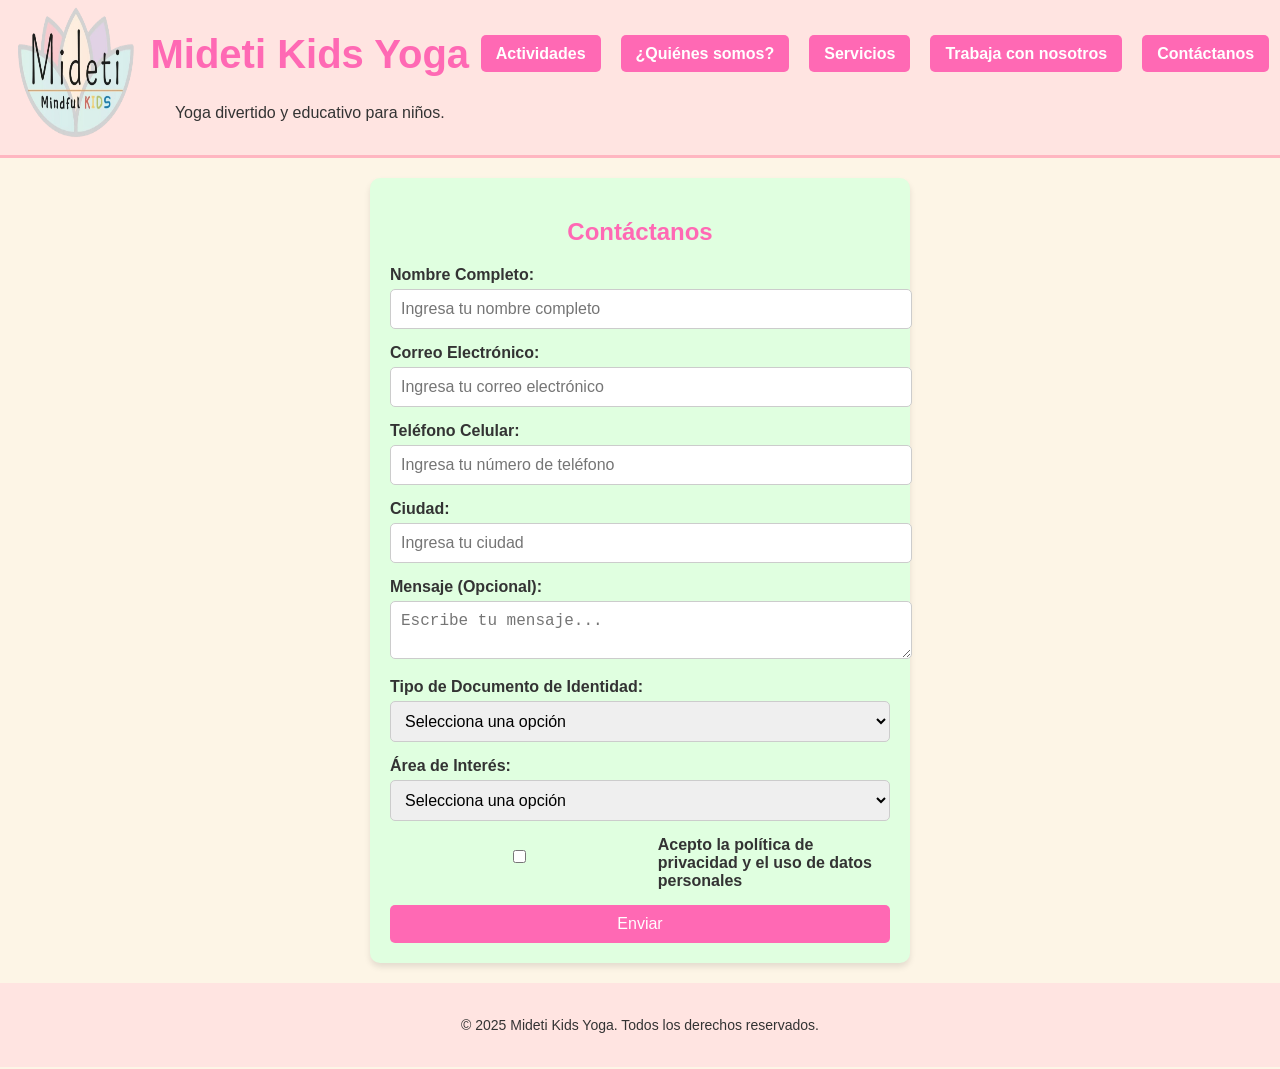
<file: contact.html>
<!DOCTYPE html>
<html lang="es">
<head>
    <meta charset="UTF-8">
    <meta name="viewport" content="width=device-width, initial-scale=1.0">
    <title>Mideti - Contactame¡</title>
    <link rel="stylesheet" href="./assets/style/style.css">
    <link rel="shortcut icon" href="./assets/images/mideti.png" type="image/x-icon">
</head>
<body>
    <header> 
        <img src="./assets/images/mideti.png" alt="Mideti Kids Yoga" class="logo">
        <div class="header-h1">
            <h1>Mideti Kids Yoga</h1>
            <p>Yoga divertido y educativo para niños.</p>
        </div>
        <nav>
            <ul class="nav-list">
                <li><a href="./index.html#activities">Actividades</a></li>
                <li><a href="./index.html#about">¿Quiénes somos?</a></li>
                <li><a href="./index.html#services">Servicios</a></li>
                <li><a href="./jobs.html">Trabaja con nosotros</a></li>
                <li><a href="#">Contáctanos</a></li>
            </ul>
        </nav>
    </header>

    <main>
        <section id="contact-section" class="contact">
            <h2>Contáctanos</h2>
            <form id="contactForm" class="form-contact">
              <label for="nombre">Nombre Completo:</label>
              <input type="text" id="nombre" name="nombre" placeholder="Ingresa tu nombre completo" required>
              
              <label for="correo">Correo Electrónico:</label>
              <input type="email" id="correo" name="correo" placeholder="Ingresa tu correo electrónico" required>
              
              <label for="telefono">Teléfono Celular:</label>
              <input type="tel" id="telefono" name="telefono" placeholder="Ingresa tu número de teléfono" required>
              
              <label for="ciudad">Ciudad:</label>
              <input type="text" id="ciudad" name="ciudad" placeholder="Ingresa tu ciudad" required>
              
              <label for="mensaje">Mensaje (Opcional):</label>
              <textarea id="mensaje" name="mensaje" placeholder="Escribe tu mensaje..."></textarea>
              
              <label for="tipoDocumento">Tipo de Documento de Identidad:</label>
              <select id="tipoDocumento" name="tipoDocumento" required>
                <option value="">Selecciona una opción</option>
                <option value="cc">Cédula de Ciudadanía</option>
                <option value="ti">Tarjeta de Identidad</option>
                <option value="pasaporte">Pasaporte</option>
              </select>
              
              <label for="areaInteres">Área de Interés:</label>
              <select id="areaInteres" name="areaInteres" required>
                <option value="">Selecciona una opción</option>
                <option value="tecnologia">Tecnología</option>
                <option value="educacion">Educación</option>
                <option value="salud">Salud</option>
                <option value="otros">Otros</option>
              </select>
              
              <div class="checkbox-container">
                <input type="checkbox" id="politica" name="politica" required>
                <label for="politica">Acepto la política de privacidad y el uso de datos personales</label>
              </div>
              
              <button type="submit" id="submitBtn" class="btn-enviar">Enviar</button>
            </form>
          </section>
            
        
        
    </main>

    <footer>
        <p>© 2025 Mideti Kids Yoga. Todos los derechos reservados.</p>
    </footer>
    <script src="./app.js"></script>
</body>
</html>
</file>
<file: assets/style/style.css>
/* General */
body {
    font-family: 'Arial', sans-serif;
    margin: 0;
    padding: 0;
    background-color: #fdf5e6; /* Fondo beige pastel */
    color: #333;
}

/* Header y navegación */
header {
    display: flex;
    justify-content: space-around;
    padding: 5px;
    background-color: #ffe4e1; /* Fondo rosa pastel */
    border-bottom: 3px solid #ffb6c1;
}

.header-h1{
    text-align: center;
}

header .logo {
    width: 10vw;
    height: 15vh;
    margin-bottom: 10px;
}

h1 {
    font-size: 2.5rem;
    margin-top: 10px 0;
    color: #ff69b4; /* Rosa fuerte */
}

nav {
    margin: 40px 0;
}

.nav-list {
    list-style: none;
    padding: 0;
    margin: 0;
    display: flex;
    justify-content: center;
    gap: 20px;
}

.nav-list li {
    margin: 0;
}

.nav-list a {
    text-decoration: none;
    font-weight: bold;
    padding: 10px 15px;
    border-radius: 5px;
    color: #fff;
    background-color: #ff69b4; /* Rosa fuerte */
    transition: background-color 0.3s;
}

.nav-list a:hover {
    background-color: #ff90c1; /* Rosa claro */
}

/* Secciones generales */
section {
    margin-bottom: 30px;
    padding: 20px;
    border-radius: 10px;
    box-shadow: 0 4px 6px rgba(0, 0, 0, 0.1);
}

.about {
    display: flex;

    background-color: #e6f7ff; /* Azul claro pastel */
}
.about-quien{
    display: flex;
    flex-direction: column;
    justify-content: center;
}

.services {
    background-color: #f9f0ff; /* Morado pastel */
}

.jobs {
    background-color: #fffacd; /* Amarillo pastel */
}

.contact {
    background-color: #e0ffe0; /* Verde pastel */
}

.activities {
    background-color: #f5f5f5; /* Fondo gris claro */
    padding: 20px;
    border-radius: 10px;
    box-shadow: 0 4px 6px rgba(0, 0, 0, 0.1);
    margin-bottom: 30px;
}

.activities h2 {
    text-align: center;
    color: #ff69b4; /* Rosa fuerte */
    margin-bottom: 20px;
}

#event-cards-container {
    display: flex;
    flex-wrap: wrap;
    gap: 20px;
    justify-content: center;
}

/* Tarjetas compactas */
.event-card {
    flex: 1 1 calc(25% - 15px); /* Ahora ocupan el 25% del ancho por fila */
    max-width: 250px; /* Tamaño máximo de la tarjeta */
    background-color: #ffffff; /* Fondo blanco */
    border: 1px solid #ddd;
    border-radius: 10px;
    padding: 10px; /* Reducimos el padding */
    text-align: center;
    box-shadow: 0 2px 4px rgba(0, 0, 0, 0.1);
    transition: transform 0.2s ease, box-shadow 0.2s ease;
}

.event-card:hover {
    transform: scale(1.05);
    box-shadow: 0 6px 10px rgba(0, 0, 0, 0.2);
}

.event-card img {
    width: 100%;
    height: 120px; /* Altura fija para reducir espacio */
    object-fit: cover; /* Recorta la imagen proporcionalmente si es necesario */
    border-radius: 5px;
    margin-bottom: 10px;
}

.event-card h3 {
    font-size: 1rem; /* Tamaño de texto más compacto */
    margin: 5px 0;
}

.event-card p {
    font-size: 0.9rem;
    margin: 5px 0;
}

.price {
    font-weight: bold;
    color: #ff9900; /* Naranja vibrante */
    margin: 5px 0;
}

.btn-ver-mas {
    padding: 8px 12px; /* Botón más pequeño */
    font-size: 0.9rem;
    background-color: #ff69b4;
    color: #fff;
    border: none;
    border-radius: 5px;
    cursor: pointer;
    transition: background-color 0.3s ease;
}

.btn-ver-mas:hover {
    background-color: #ff90c1;
}

/* Modal */
.modal {
    display: none; /* Ocultar por defecto */
    position: fixed;
    top: 0;
    left: 0;
    width: 100%;
    height: 100%;
    background-color: rgba(0, 0, 0, 0.5);
    z-index: 1000;
    justify-content: center;
    align-items: center;
}

.modal-content {
    background-color: #fff;
    padding: 20px;
    border-radius: 10px;
    max-width: 500px;
    width: 90%;
    box-shadow: 0 4px 6px rgba(0, 0, 0, 0.2);
    text-align: center;
}

.modal-content img {
    width: 80%;
    height: 53vh;
    border-radius: 5px;
    margin-bottom: 15px;
}

.btn-cerrar {
    padding: 10px 15px;
    background-color: #ff69b4;
    color: #fff;
    border: none;
    border-radius: 5px;
    cursor: pointer;
    margin-top: 15px;
}

.btn-cerrar:hover {
    background-color: #ff90c1;
}

/* Contenedor del Carrusel */
.carousel {
    position: relative;
    width: 50%;
    max-width: 400px;
    margin: 20px auto;
    overflow: hidden;
    border-radius: 10px;
    box-shadow: 0 4px 6px rgba(0, 0, 0, 0.1);
}

/* Carrusel Interno */
.carousel-inner {
    display: flex;
    transition: transform 0.5s ease-in-out;
}

/* Elementos del Carrusel */
.carousel-item {
    min-width: 100%;
    transition: opacity 0.5s;
}

.carousel-item img {
    width: 100%;
    display: block;
}

/* Botones de Navegación */
.prev, .next {
    position: absolute;
    top: 50%;
    transform: translateY(-50%);
    background-color: rgba(0, 0, 0, 0.5);
    color: white;
    border: none;
    padding: 10px;
    cursor: pointer;
    border-radius: 50%;
    z-index: 1;
}

.prev {
    left: 10px;
}

.next {
    right: 10px;
}

.prev:hover, .next:hover {
    background-color: rgba(0, 0, 0, 0.8);
}



/* Footer */
footer {
    text-align: center;
    padding: 20px;
    background-color: #ffe4e1;
    color: #333;
    font-size: 14px;
    margin-top: 20px;
}
footer a {
    color: #ff69b4;
    text-decoration: none;
    font-weight: bold;
}
footer a:hover {
    text-decoration: underline;
}

/* Sección de Contacto */
.contact {
    background-color: #e0ffe0; /* Verde pastel */
    padding: 20px;
    border-radius: 10px;
    margin: 20px auto;
    max-width: 500px;
    box-shadow: 0 4px 6px rgba(0, 0, 0, 0.1);
}

.contact h2 {
    text-align: center;
    color: #ff69b4; /* Rosa fuerte */
    margin-bottom: 20px;
}

.form-contact label {
    display: block;
    margin-bottom: 5px;
    font-weight: bold;
    color: #333;
}

.form-contact input,
.form-contact textarea,
.form-contact select {
    width: 100%;
    padding: 10px;
    margin-bottom: 15px;
    border: 1px solid #ccc;
    border-radius: 5px;
    font-size: 16px;
}

.form-contact textarea {
    resize: vertical;
}

.checkbox-container {
    display: flex;
    align-items: center;
    gap: 10px;  
    margin-bottom: 15px;
}

.checkbox-container label {
    margin: 0;
}

.btn-enviar {
    width: 100%;
    padding: 10px;
    font-size: 16px;
    color: #fff;
    background-color: #ff69b4; /* Rosa */
    border: none;
    border-radius: 5px;
    cursor: pointer;
    transition: background-color 0.3s ease;
}

.btn-enviar:hover {
    background-color: #d42e75; /* Rosa fuerte */
}
</file>
